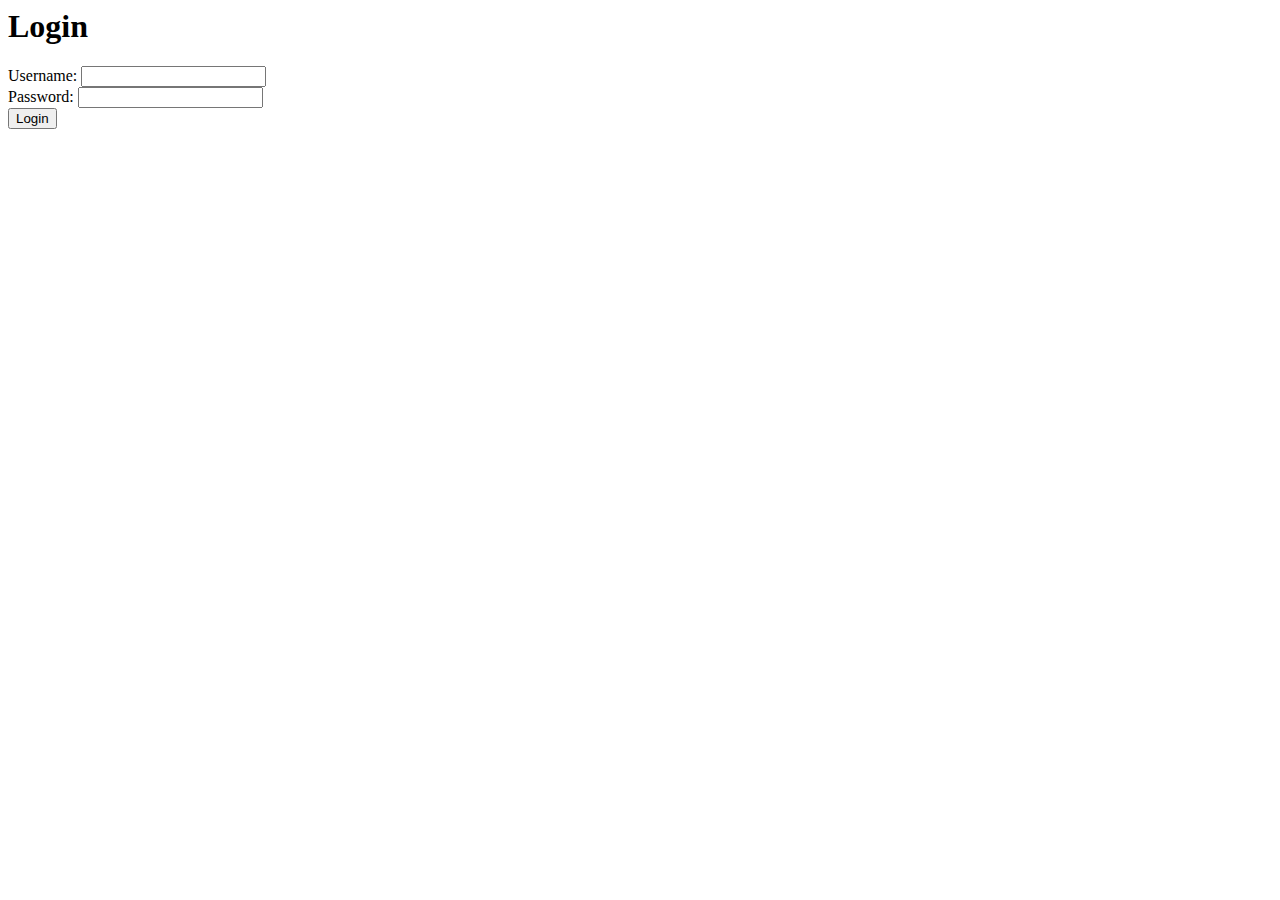
<file: CO3094-weaprous/www/login.html>
<html><body>
<h1>Login</h1>
<form method="POST" action="/login">
  Username: <input name="username" type="text"><br>
  Password: <input name="password" type="password"><br>
  <input type="submit" value="Login">
</form>
</body></html>
</file>
